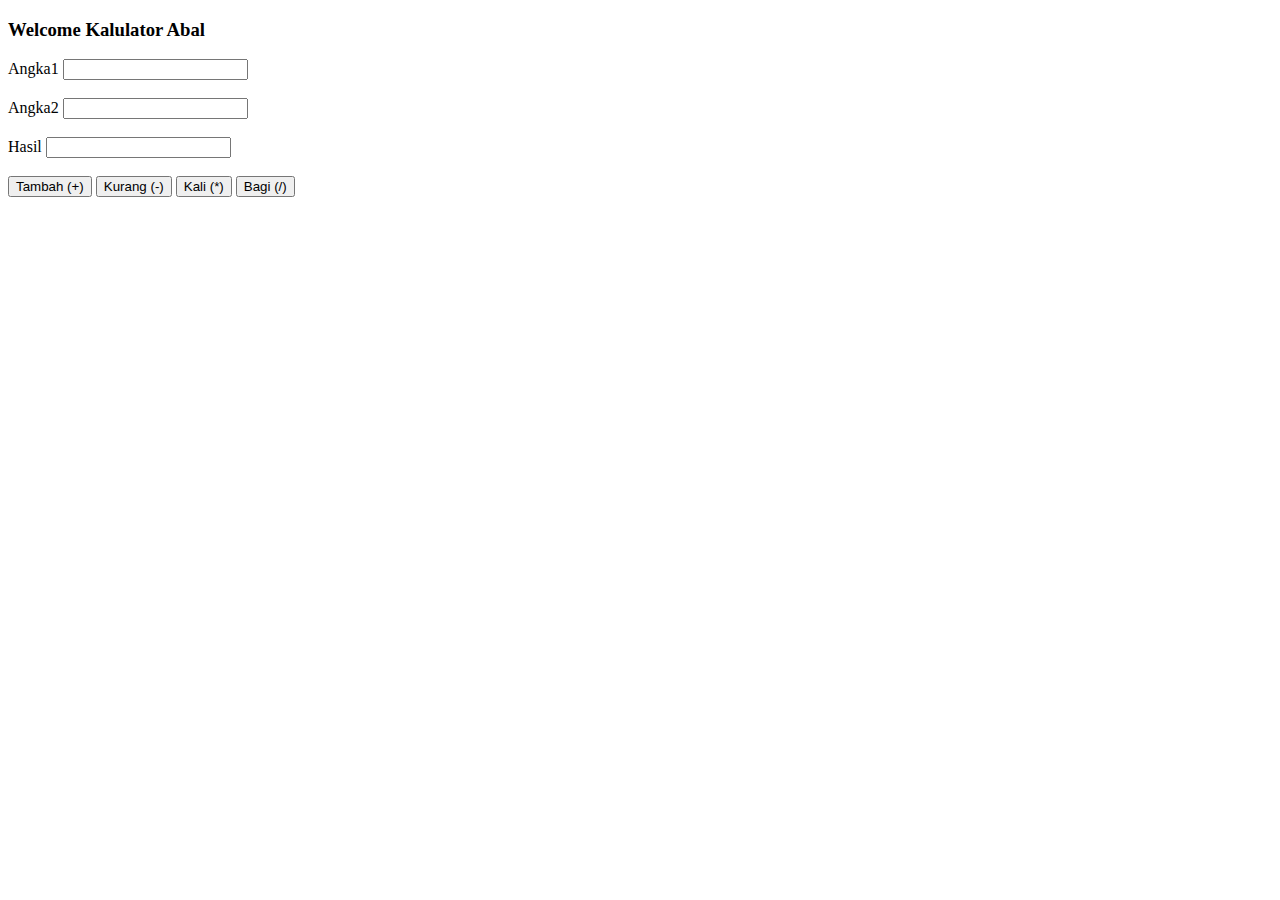
<file: cal.html>
<!DOCTYPE html>
<html lang="en">
<head>
    <meta charset="UTF-8">
    <meta name="viewport" content="width=device-width, initial-scale=1.0">
    <meta http-equiv="X-UA-Compatible" content="ie=edge">
    <title>Amar Blog</title>
</head>
<body>
    <h3>Welcome Kalulator Abal</h3>
    <div>
        <label for="">Angka1</label>
        <input type="text" id="angka1"> <br><br>
        <label for="">Angka2</label>
        <input type="text" id="angka2"><br><br>
        <label for="">Hasil</label>
        <input type="text" id="hasil"><br>
        <br>

        <button onclick="ftambah()">Tambah (+)</button>
        <button onclick="fkurang()">Kurang (-)</button>
        <button onclick="fkali()">Kali (*)</button>
        <button onclick="fbagi()">Bagi (/)</button>
    </div>

    <script>
        var angka1 =document.getElementById("angka1"); 
        var angka2 =document.getElementById("angka2"); 
        var hasil  =document.getElementById("hasil"); 

        function ftambah(){
            hasil.value = Number(angka1.value) + Number(angka2.value);
        }
        function fkurang(){
            hasil.value = Number(angka1.value) - Number(angka2.value);
        }
        function fkali(){
            hasil.value = Number(angka1.value) * Number(angka2.value);
        }
        function fbagi(){
            hasil.value = Number(angka1.value) / Number(angka2.value);
        }
    </script>
</body>
</html>
</file>
